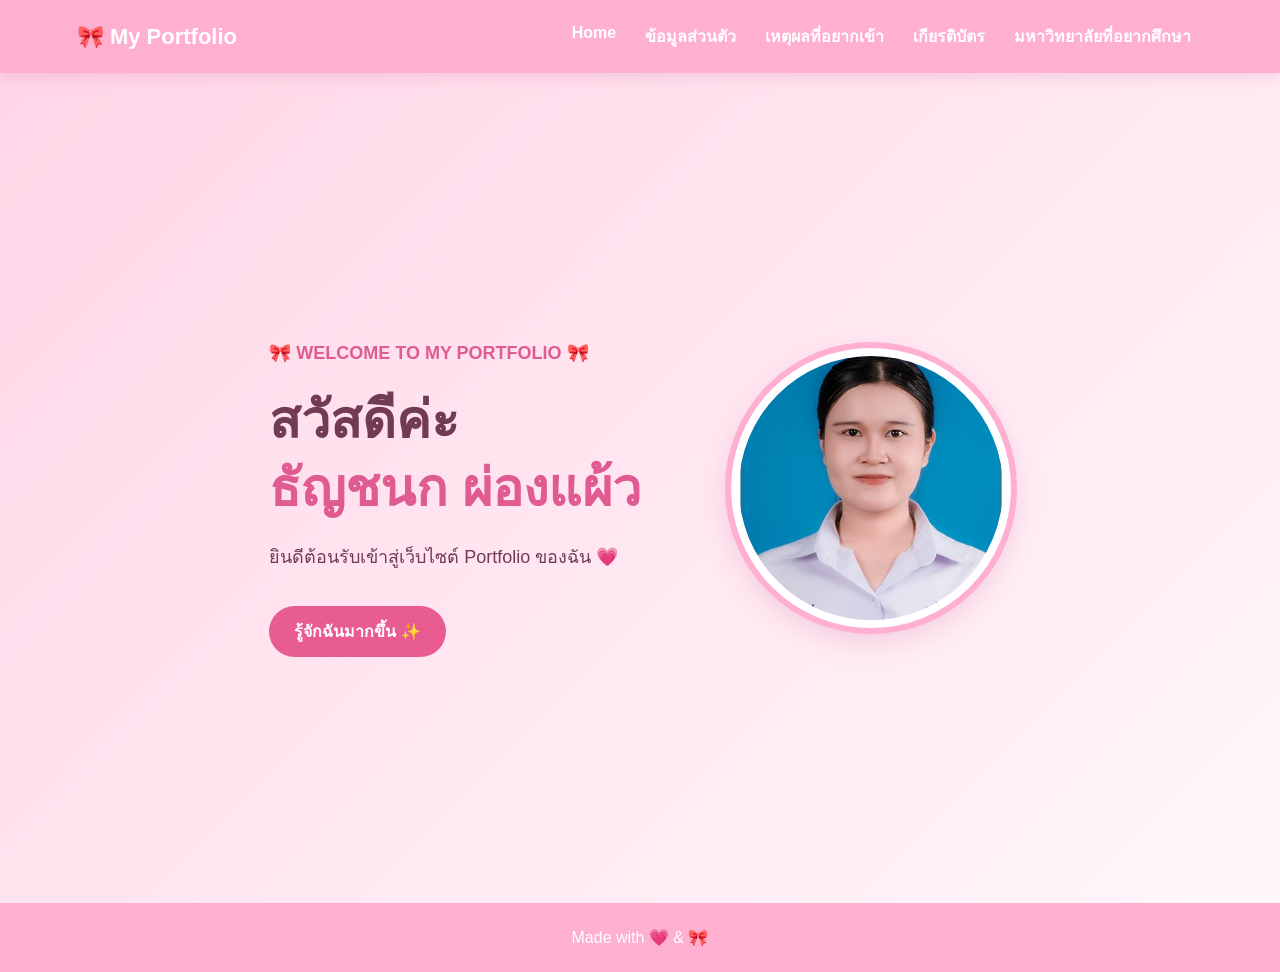
<file: index.html>
<!DOCTYPE html>
<html lang="th">

<head>

    <meta charset="UTF-8">

    <meta name="viewport"
          content="width=device-width, initial-scale=1.0">

    <title>Home | My Portfolio</title>

    <link rel="stylesheet" href="style.css">

</head>


<body>


<!-- เมนูด้านบน -->

<nav>

    <div class="logo">
        🎀 My Portfolio
    </div>


    <div class="menu">

        <a href="index.html">
            Home
        </a>

        <a href="profile.html">
            ข้อมูลส่วนตัว
        </a>

        <a href="reason.html">
            เหตุผลที่อยากเข้า
        </a>

        <a href="certificates.html">
            เกียรติบัตร
        </a>

        <a href="university.html">
            มหาวิทยาลัยที่อยากศึกษา
        </a>

    </div>

</nav>



<!-- หน้า Home -->

<section class="hero">


    <div class="hero-text">

        <p class="welcome">
            🎀 WELCOME TO MY PORTFOLIO 🎀
        </p>


        <h1>

            สวัสดีค่ะ

            <br>

            <span>
                ธัญชนก ผ่องแผ้ว
            </span>

        </h1>


        <p>

            ยินดีต้อนรับเข้าสู่เว็บไซต์
            Portfolio ของฉัน 💗

        </p>


        <a
            href="profile.html"
            class="button"
        >

            รู้จักฉันมากขึ้น ✨

        </a>

    </div>



    <!-- รูปโปรไฟล์ -->

    <div class="profile-container">

        <img
            src="profile.jpg"
            alt="รูปโปรไฟล์"
            class="profile"
        >

    </div>


</section>



<footer>

    Made with 💗 & 🎀

</footer>


</body>

</html>
</file>
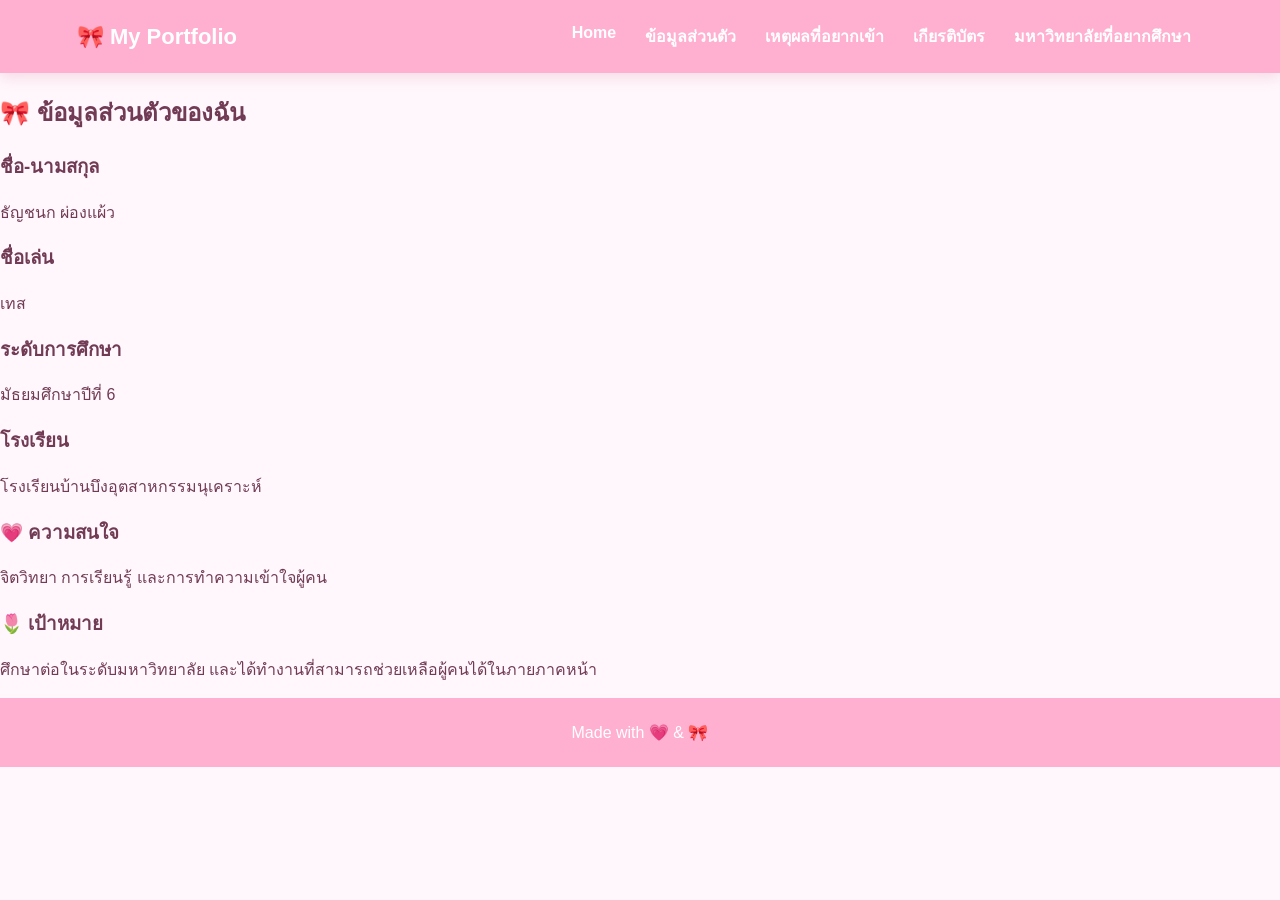
<file: profile.html>
<!DOCTYPE html>
<html lang="th">

<head>

    <meta charset="UTF-8">

    <meta name="viewport"
          content="width=device-width, initial-scale=1.0">

    <title>ข้อมูลส่วนตัว | Portfolio</title>

    <link rel="stylesheet" href="style.css">

</head>


<body>


<nav>

    <div class="logo">
        🎀 My Portfolio
    </div>

    <div class="menu">

        <a href="index.html">
            Home
        </a>

        <a href="profile.html">
            ข้อมูลส่วนตัว
        </a>

        <a href="reason.html">
            เหตุผลที่อยากเข้า
        </a>

        <a href="certificates.html">
            เกียรติบัตร
        </a>

        <a href="university.html">
            มหาวิทยาลัยที่อยากศึกษา
        </a>

    </div>

</nav>



<section class="page">


    <h2>
        🎀 ข้อมูลส่วนตัวของฉัน
    </h2>


    <div class="grid">


        <div class="box">

            <h3>
                 ชื่อ-นามสกุล
            </h3>

            <p>
                ธัญชนก ผ่องแผ้ว
            </p>

        </div>



        <div class="box">

            <h3>
                 ชื่อเล่น
            </h3>

            <p>
                เทส
            </p>

        </div>



        <div class="box">

            <h3>
                 ระดับการศึกษา
            </h3>

            <p>
                มัธยมศึกษาปีที่ 6
            </p>

        </div>



        <div class="box">

            <h3>
                 โรงเรียน
            </h3>

            <p>
                โรงเรียนบ้านบึงอุตสาหกรรมนุเคราะห์
            </p>

        </div>



        <div class="box">

            <h3>
                💗 ความสนใจ
            </h3>

            <p>
                จิตวิทยา การเรียนรู้
                และการทำความเข้าใจผู้คน
            </p>

        </div>



        <div class="box">

            <h3>
                🌷 เป้าหมาย
            </h3>

            <p>
                ศึกษาต่อในระดับมหาวิทยาลัย
                และได้ทำงานที่สามารถช่วยเหลือผู้คนได้ในภายภาคหน้า
            </p>

        </div>


    </div>

</section>



<footer>

    Made with 💗 & 🎀

</footer>


</body>

</html>
</file>
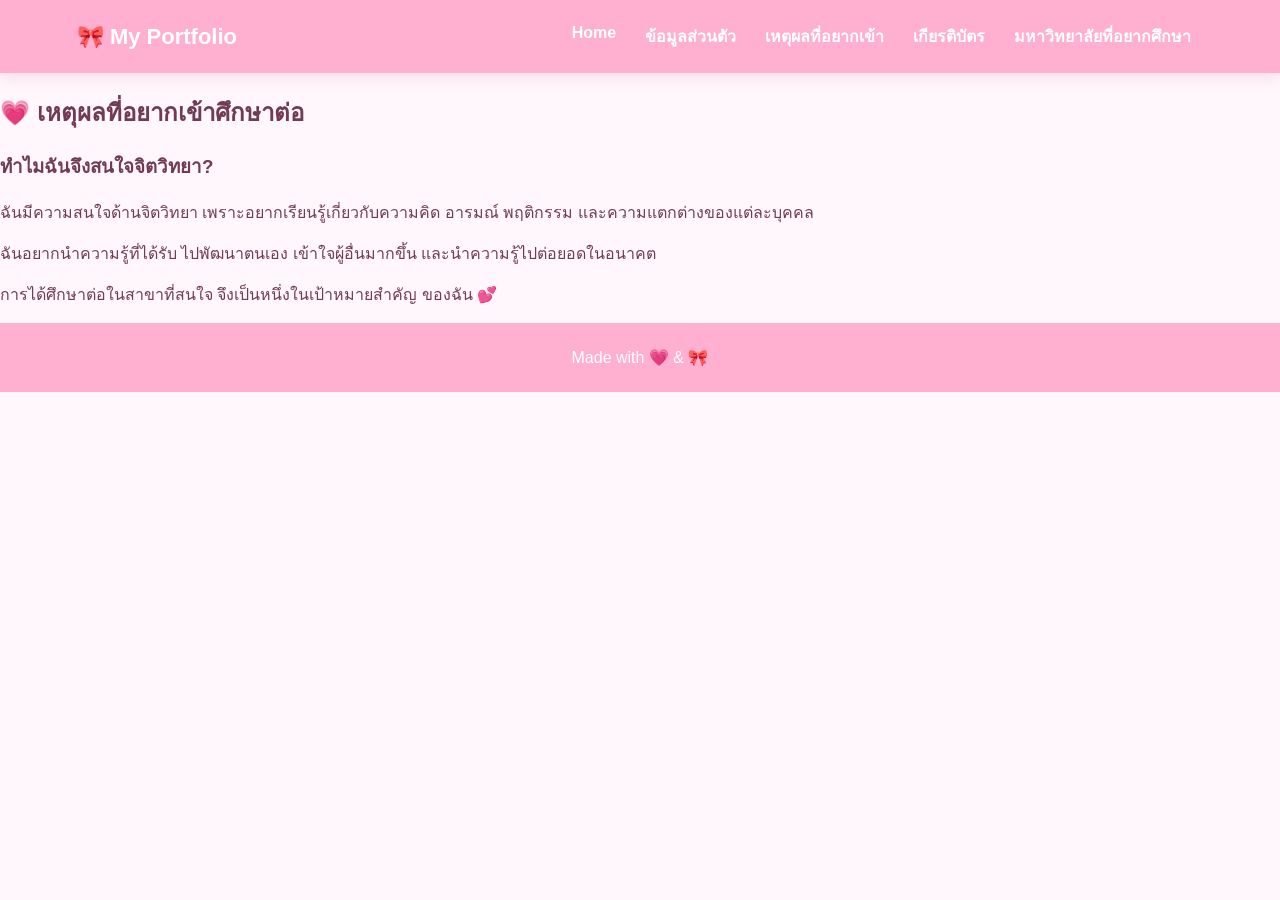
<file: reason.html>
<!DOCTYPE html>
<html lang="th">

<head>

    <meta charset="UTF-8">

    <meta name="viewport"
          content="width=device-width, initial-scale=1.0">

    <title>เหตุผลที่อยากเข้า | Portfolio</title>

    <link rel="stylesheet" href="style.css">

</head>


<body>


<nav>

    <div class="logo">
        🎀 My Portfolio
    </div>

    <div class="menu">

        <a href="index.html">
            Home
        </a>

        <a href="profile.html">
            ข้อมูลส่วนตัว
        </a>

        <a href="reason.html">
            เหตุผลที่อยากเข้า
        </a>

        <a href="certificates.html">
            เกียรติบัตร
        </a>

        <a href="university.html">
            มหาวิทยาลัยที่อยากศึกษา
        </a>

    </div>

</nav>



<section class="page">


    <h2>
        💗 เหตุผลที่อยากเข้าศึกษาต่อ
    </h2>


    <div class="card">


        <h3>
            ทำไมฉันจึงสนใจจิตวิทยา?
        </h3>


        <p>

            ฉันมีความสนใจด้านจิตวิทยา
            เพราะอยากเรียนรู้เกี่ยวกับความคิด
            อารมณ์ พฤติกรรม
            และความแตกต่างของแต่ละบุคคล

        </p>


        <p>

            ฉันอยากนำความรู้ที่ได้รับ
            ไปพัฒนาตนเอง เข้าใจผู้อื่นมากขึ้น
            และนำความรู้ไปต่อยอดในอนาคต

        </p>


        <p>

            การได้ศึกษาต่อในสาขาที่สนใจ
            จึงเป็นหนึ่งในเป้าหมายสำคัญ
            ของฉัน 💕
            
        </p>


    </div>

</section>



<footer>

    Made with 💗 & 🎀

</footer>


</body>

</html>
</file>
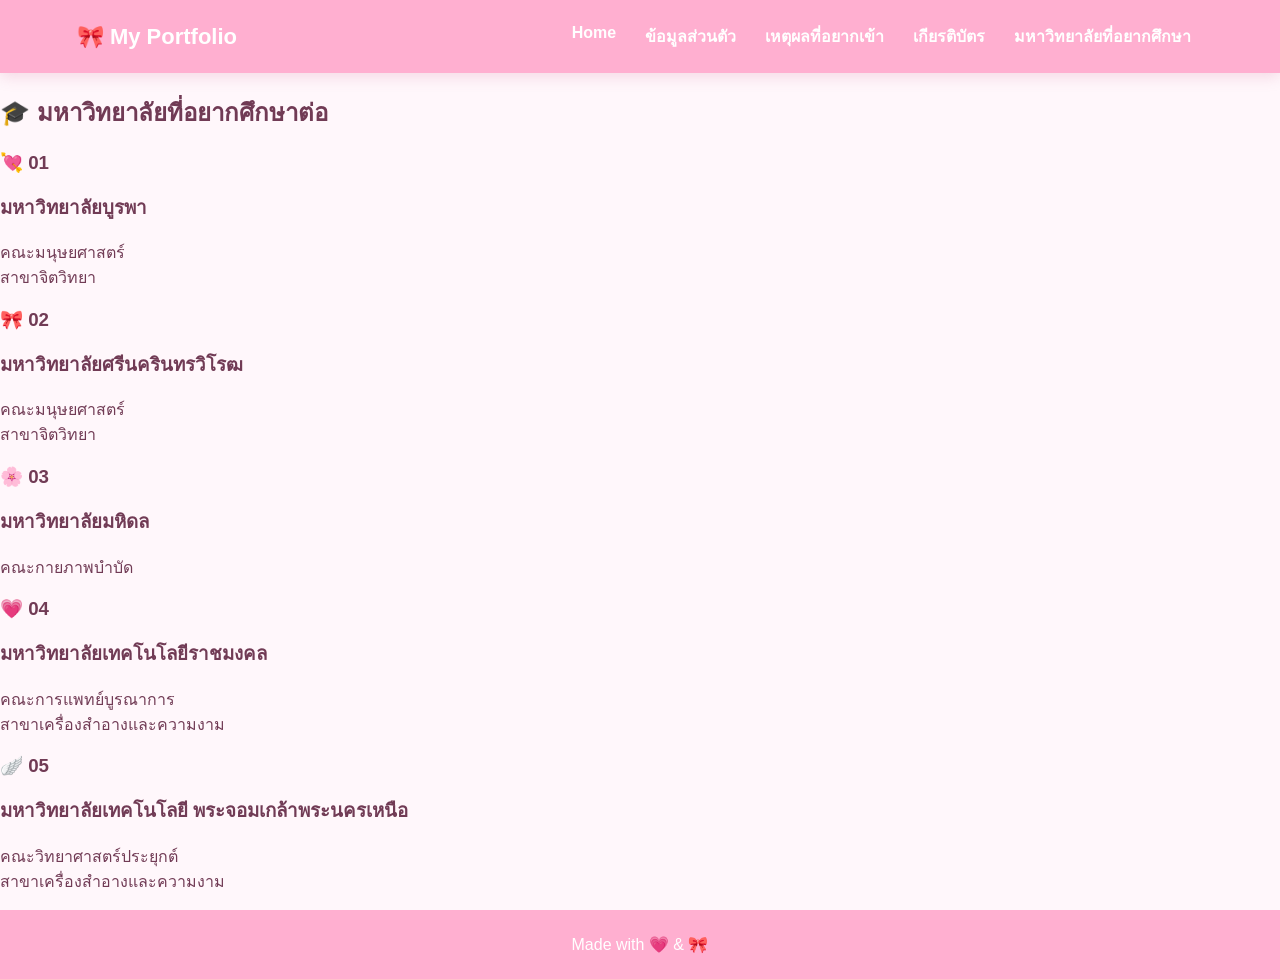
<file: university.html>
<!DOCTYPE html>
<html lang="th">

<head>

    <meta charset="UTF-8">

    <meta name="viewport"
          content="width=device-width, initial-scale=1.0">

    <title>มหาวิทยาลัย | Portfolio</title>

    <link rel="stylesheet" href="style.css">

</head>


<body>


<nav>

    <div class="logo">
        🎀 My Portfolio
    </div>


    <div class="menu">

        <a href="index.html">
            Home
        </a>

        <a href="profile.html">
            ข้อมูลส่วนตัว
        </a>

        <a href="reason.html">
            เหตุผลที่อยากเข้า
        </a>

        <a href="certificates.html">
            เกียรติบัตร
        </a>

        <a href="university.html">
            มหาวิทยาลัยที่อยากศึกษา
        </a>

    </div>

</nav>



<section class="page">


    <h2>
        🎓 มหาวิทยาลัยที่อยากศึกษาต่อ
    </h2>


    <div class="grid">


        <div class="box">

            <h3>
                💘 01
            </h3>

            <h3>
                มหาวิทยาลัยบูรพา
            </h3>

            <p>
                คณะมนุษยศาสตร์
                <br>
                สาขาจิตวิทยา
            </p>

        </div>



        <div class="box">

            <h3>
                🎀 02
            </h3>

            <h3>
                มหาวิทยาลัยศรีนครินทรวิโรฒ
            </h3>

            <p>
                คณะมนุษยศาสตร์
                <br>
                สาขาจิตวิทยา
            </p>

        </div>



        <div class="box">

            <h3>
                🌸 03
            </h3>

            <h3>
                มหาวิทยาลัยมหิดล
            </h3>

            <p>
                คณะกายภาพบำบัด
            </p>

        </div>



        <div class="box">

            <h3>
                💗 04
            </h3>

            <h3>
                มหาวิทยาลัยเทคโนโลยีราชมงคล
            </h3>

            <p>
                คณะการแพทย์บูรณาการ
                <br>
                สาขาเครื่องสำอางและความงาม
            </p>

        </div>



        <div class="box">

            <h3>
                🪽 05
            </h3>

            <h3>
                มหาวิทยาลัยเทคโนโลยี
                พระจอมเกล้าพระนครเหนือ
            </h3>

            <p>
                คณะวิทยาศาสตร์ประยุกต์
                <br>
                สาขาเครื่องสำอางและความงาม
            </p>

        </div>


    </div>

</section>



<footer>

    Made with 💗 & 🎀

</footer>


</body>

</html>
</file>
<file: style.css>
/* =========================
   ตั้งค่าพื้นฐาน
========================= */

* {
    box-sizing: border-box;
}

html {
    scroll-behavior: smooth;
}


body {

    margin: 0;

    font-family:
        Arial,
        sans-serif;

    color: #713b55;

    background: #fff7fb;

}



/* =========================
   เมนู
========================= */

nav {

    position: sticky;

    top: 0;

    z-index: 100;

    display: flex;

    justify-content: space-between;

    align-items: center;

    gap: 20px;

    padding: 15px 6%;

    background: #ffafd0;

    box-shadow:
        0 3px 15px
        rgba(200, 80, 130, 0.2);

}


.logo {

    color: white;

    font-size: 22px;

    font-weight: bold;

    white-space: nowrap;

}


.menu {

    display: flex;

    flex-wrap: wrap;

    justify-content: center;

    gap: 5px;

}


.menu a {

    color: white;

    text-decoration: none;

    font-weight: bold;

    padding: 9px 12px;

    border-radius: 20px;

    transition: 0.3s;

}


.menu a:hover {

    background: white;

    color: #df5b91;

}



/* =========================
   หน้า Home
========================= */

.hero {

    min-height:
        calc(100vh - 70px);

    display: flex;

    align-items: center;

    justify-content: center;

    gap: 90px;

    padding: 60px 8%;

    background:
        linear-gradient(
            135deg,
            #ffd6e7,
            #fff7fb
        );

}


.hero-text {

    max-width: 600px;

}


.welcome {

    color: #df5b91;

    font-size: 20px;

    font-weight: bold;

}


h1 {

    margin: 10px 0;

    font-size: 52px;

    line-height: 1.3;

}


h1 span {

    color: #df5b91;

}


.hero-text p {

    font-size: 18px;

    line-height: 1.8;

}



/* =========================
   รูปโปรไฟล์
========================= */

.profile-container {

    display: flex;

    justify-content: center;

    align-items: center;

}


.profile {

    width: 280px;

    height: 280px;

    object-fit: cover;

    border-radius: 50%;

    border: 8px solid white;

    outline:
        6px solid #ffafd0;

    box-shadow:
        0 10px 30px
        rgba(200, 80, 130, 0.25);

}



/* =========================
   ปุ่ม
========================= */

.button {

    display: inline-block;

    margin-top: 15px;

    padding: 13px 25px;

    background: #e85c91;

    color: white;

    text-decoration: none;

    font-weight: bold;

    border-radius: 30px;

    transition: 0.3s;

}


.button:hover {

    transform: translateY(-3px);

    background: #d94e85;

}



/* =========================
   Footer
========================= */

footer {

    text-align: center;

    padding: 25px;

    background: #ffafd0;

    color: white;

}



/* =========================
   รองรับมือถือ
========================= */

@media (max-width: 800px) {


    nav {

        flex-direction: column;

    }


    .menu a {

        font-size: 13px;

        padding: 7px 8px;

    }


    .hero {

        flex-direction: column;

        text-align: center;

        gap: 35px;

    }


    h1 {

        font-size: 38px;

    }


    .profile {

        width: 230px;

        height: 230px;

    }

}
/* เกียรติบัตร */

.cert {
    text-align: center;
}


.cert img {

    width: 100%;

    border-radius: 15px;

    border: 2px solid #ffc4dc;

}
/* =========================
   เกียรติบัตร
========================= */

.certificate-grid {

    max-width: 1100px;

    margin: auto;

    display: grid;

    grid-template-columns:
        repeat(2, 1fr);

    gap: 30px;

}


.certificate-card {

    background: white;

    padding: 18px;

    border: 3px solid #ffc8dd;

    border-radius: 25px;

    text-align: center;

    box-shadow:
        0 8px 25px
        rgba(200, 80, 130, 0.15);

}


.certificate-card img {

    width: 100%;

    height: auto;

    display: block;

    border-radius: 15px;

}


.certificate-card h3 {

    color: #df5b91;

    margin-top: 15px;

}


@media (max-width: 800px) {

    .certificate-grid {

        grid-template-columns: 1fr;

    }

}
</file>
